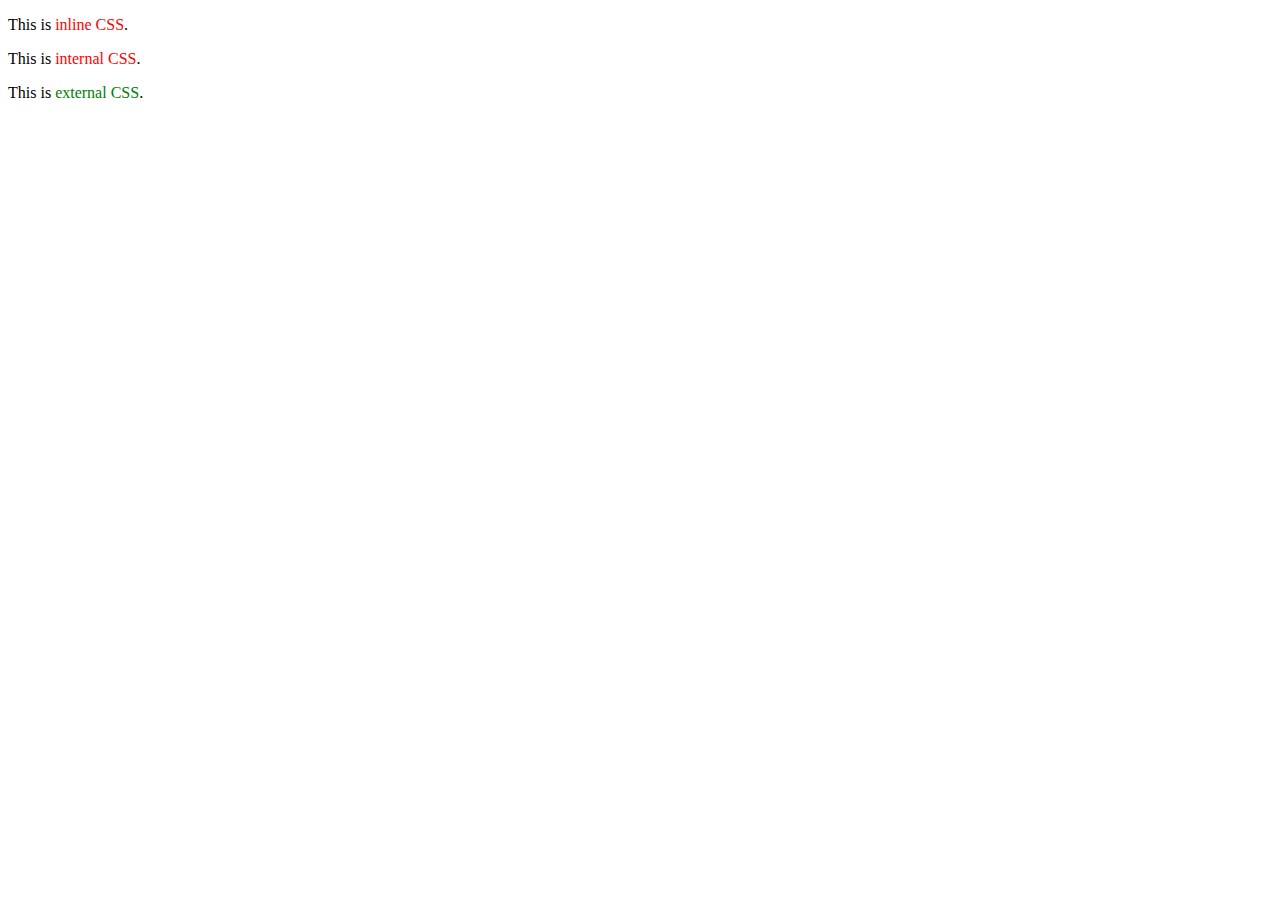
<file: 01_start/index.html>
<!DOCTYPE html>
<html>
<head>
<title>CSS</title>
<link rel="stylesheet" href="app.css">
<style>
.error { color: red; }
</style>
</head>
<body>
<p>This is <span style="color:red">inline CSS</span>.</p>
<p>This is <span class="error">internal CSS</span>.</p>
<p>This is <span class="success">external CSS</span>.</p>
</body>
</html>
</file>
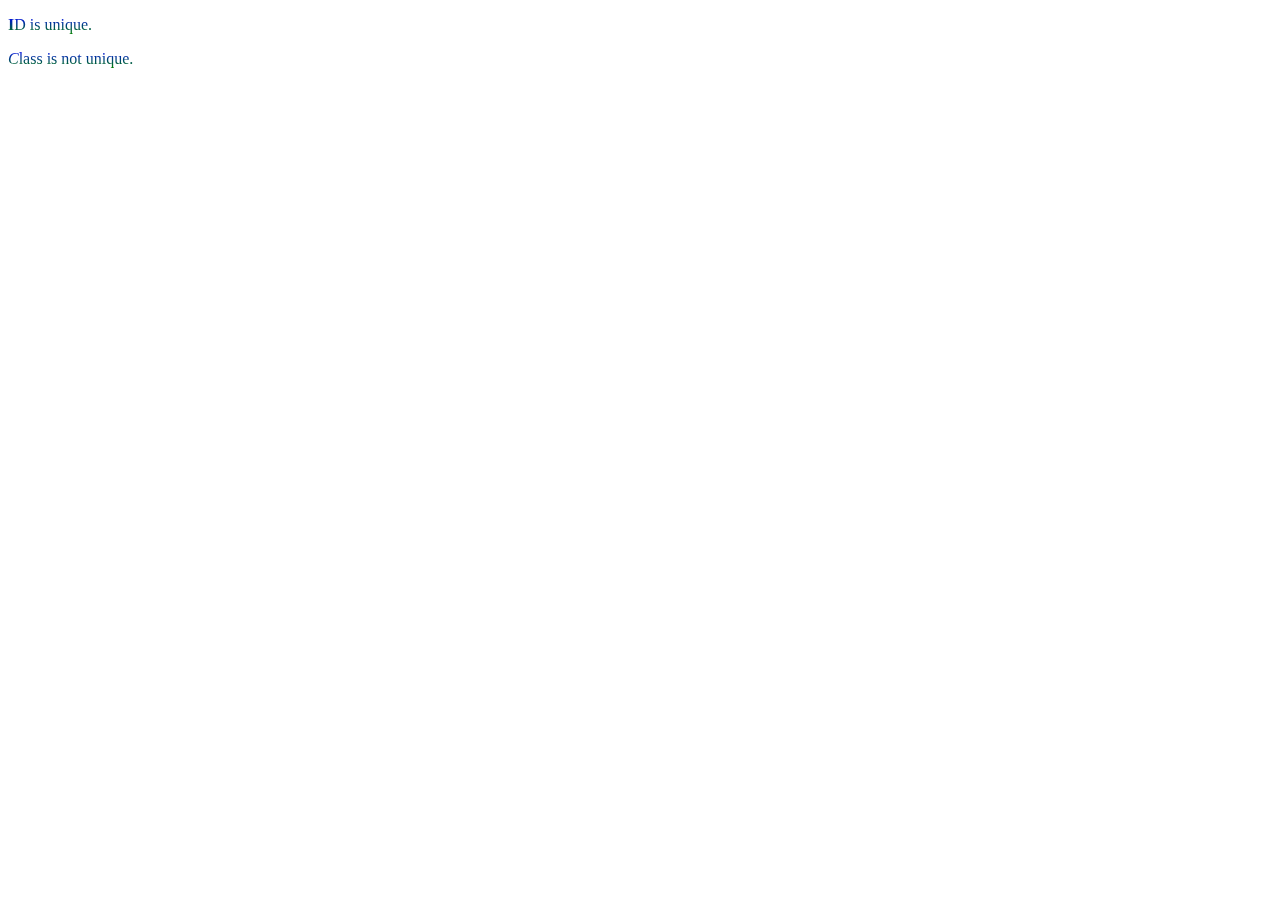
<file: 02_id_vs_class/index.html>
<!DOCTYPE html>
<html>
<head>
<title>ID vs Class</title>
<link rel="stylesheet" href="app.css">
</head>
<body>
<p id="id" class="gradient">ID is unique.</p>
<p id="class" class="gradient">Class is not unique.</p>
</body>
</html>
</file>
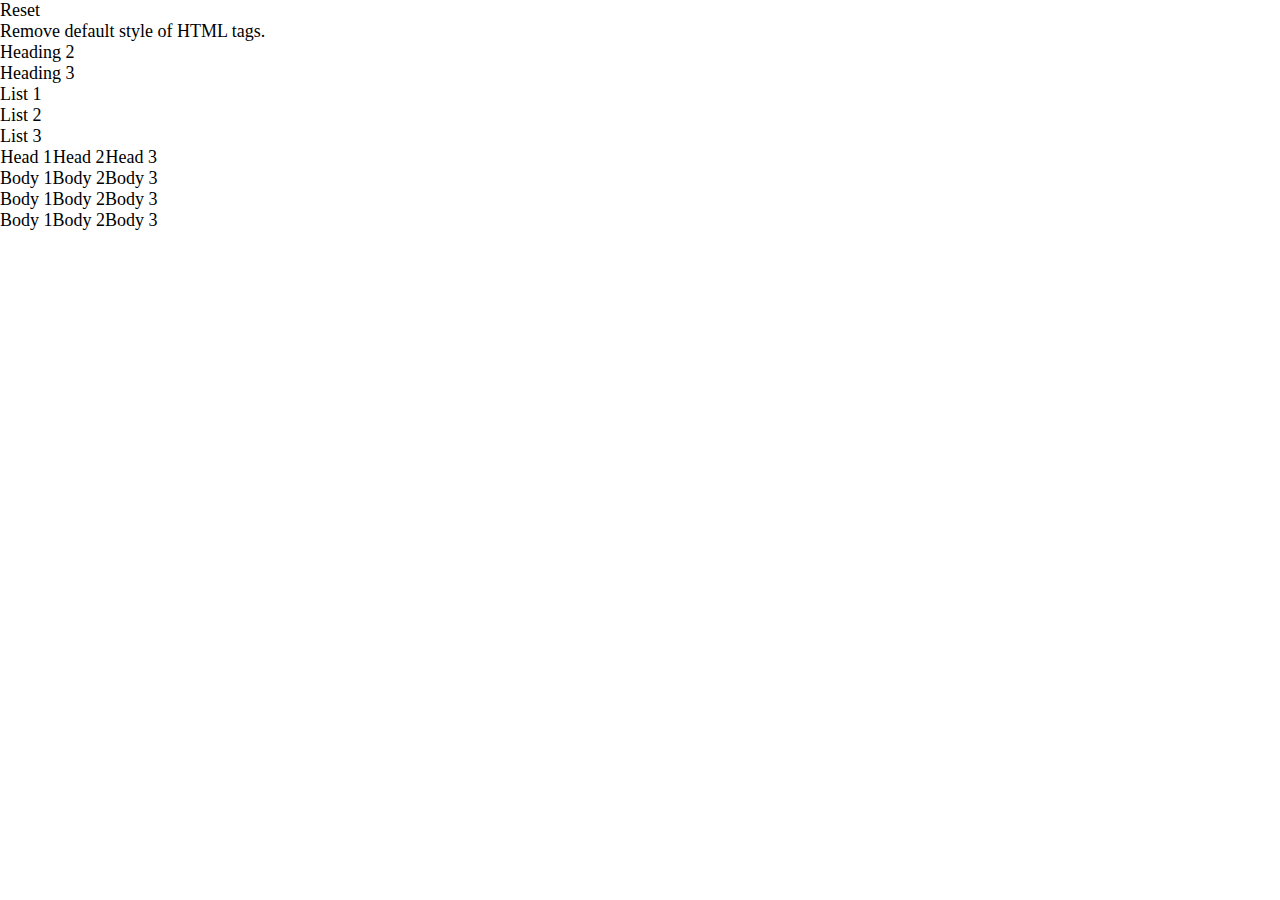
<file: 03_reset/index.html>
<!DOCTYPE html>
<html>
<head>
<title>Reset</title>
<link rel="stylesheet" href="reset.css">
</head>
<body>
<h1>Reset</h1>
<p>Remove default style of HTML tags.</p>
<h2>Heading 2</h2>
<h3>Heading 3</h3>
<ul>
    <li>List 1</li>
    <li>List 2</li>
    <li>List 3</li>
</ul>
<table>
    <thead>
        <tr>
            <th>Head 1</th>
            <th>Head 2</th>
            <th>Head 3</th>
        </tr>
    </thead>
    <tbody>
        <tr>
            <td>Body 1</td>
            <td>Body 2</td>
            <td>Body 3</td>
        </tr>
        <tr>
            <td>Body 1</td>
            <td>Body 2</td>
            <td>Body 3</td>
        </tr>
        <tr>
            <td>Body 1</td>
            <td>Body 2</td>
            <td>Body 3</td>
        </tr>
    </tbody>
</table>
</body>
</html>
</file>
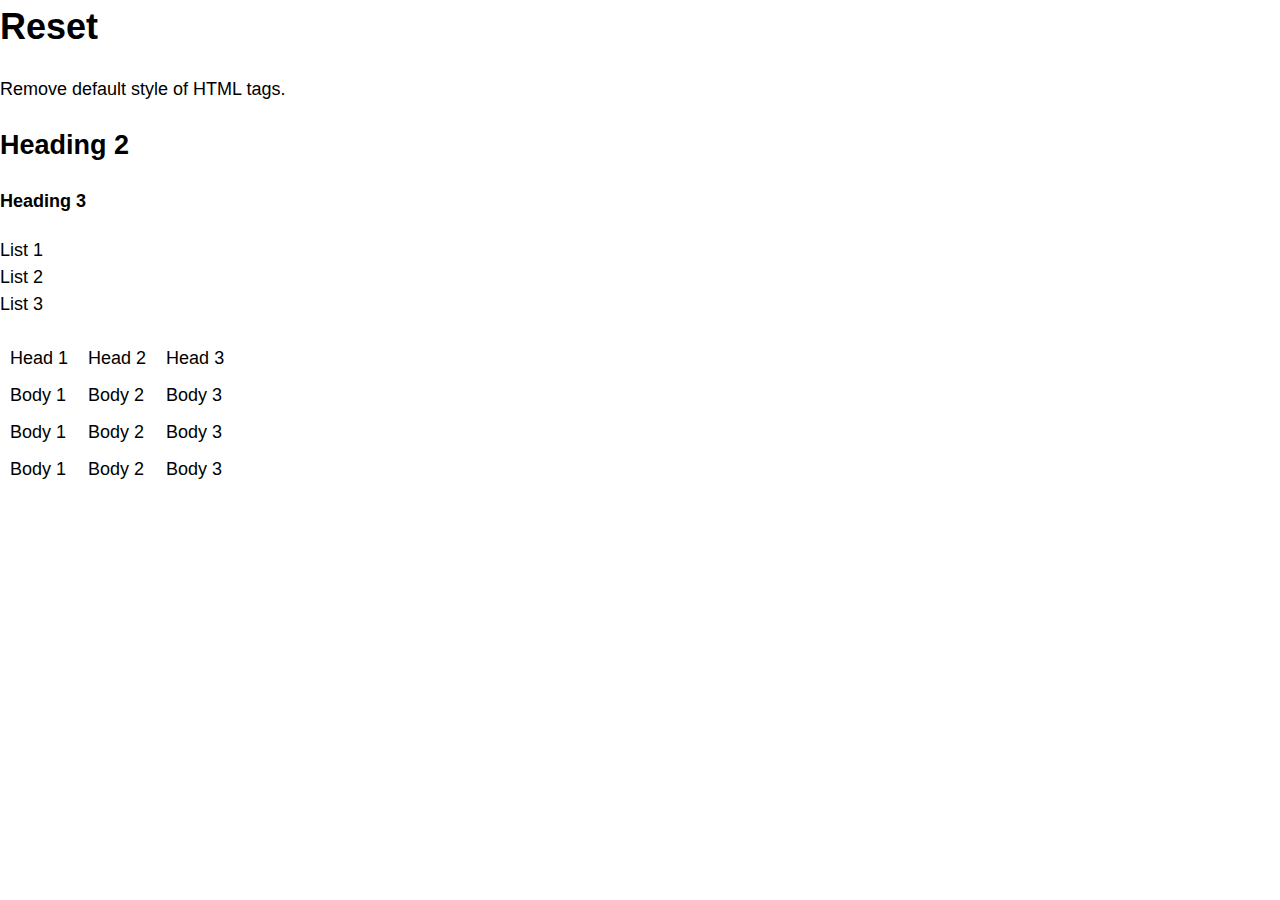
<file: 04_typography/index.html>
<!DOCTYPE html>
<html>
<head>
<title>Reset</title>
<link rel="stylesheet" href="typography.css">
</head>
<body>
<h1>Reset</h1>
<p>Remove default style of HTML tags.</p>
<h2>Heading 2</h2>
<h3>Heading 3</h3>
<ul>
    <li>List 1</li>
    <li>List 2</li>
    <li>List 3</li>
</ul>
<table>
    <thead>
        <tr>
            <th>Head 1</th>
            <th>Head 2</th>
            <th>Head 3</th>
        </tr>
    </thead>
    <tbody>
        <tr>
            <td>Body 1</td>
            <td>Body 2</td>
            <td>Body 3</td>
        </tr>
        <tr>
            <td>Body 1</td>
            <td>Body 2</td>
            <td>Body 3</td>
        </tr>
        <tr>
            <td>Body 1</td>
            <td>Body 2</td>
            <td>Body 3</td>
        </tr>
    </tbody>
</table>
</body>
</html>
</file>
<file: 01_start/app.css>
.success {
  color: green;
}
</file>
<file: 02_id_vs_class/app.css>
.gradient {
  background: -webkit-linear-gradient(blue, green);
  -webkit-background-clip: text;
  -webkit-text-fill-color: transparent;
}

#id::first-letter {
  font-weight: bold;
}

#class::first-letter {
  font-style: italic;
}
</file>
<file: 04_typography/typography.css>
body {
  font-family: Helvetica, Arial, sans-serif;
  font-size: 18px;
  margin: 0;
}

h1,
h2,
h3,
p,
table,
ul {
  line-height: 1.5em;
  margin: 0 0 22px 0;
}

h1,
h2,
h3 {
  font-weight: bold;
}

h1 {
  font-size: 2em;
}

h2 {
  font-size: 1.5em;
}

h3 {
  font-size: 1em;
}

ul {
  list-style: none;
  padding: 0;
}

table {
  border-spacing: 0;
}

td,
th {
  font-weight: normal;
  padding: 5px 10px;
}
</file>
